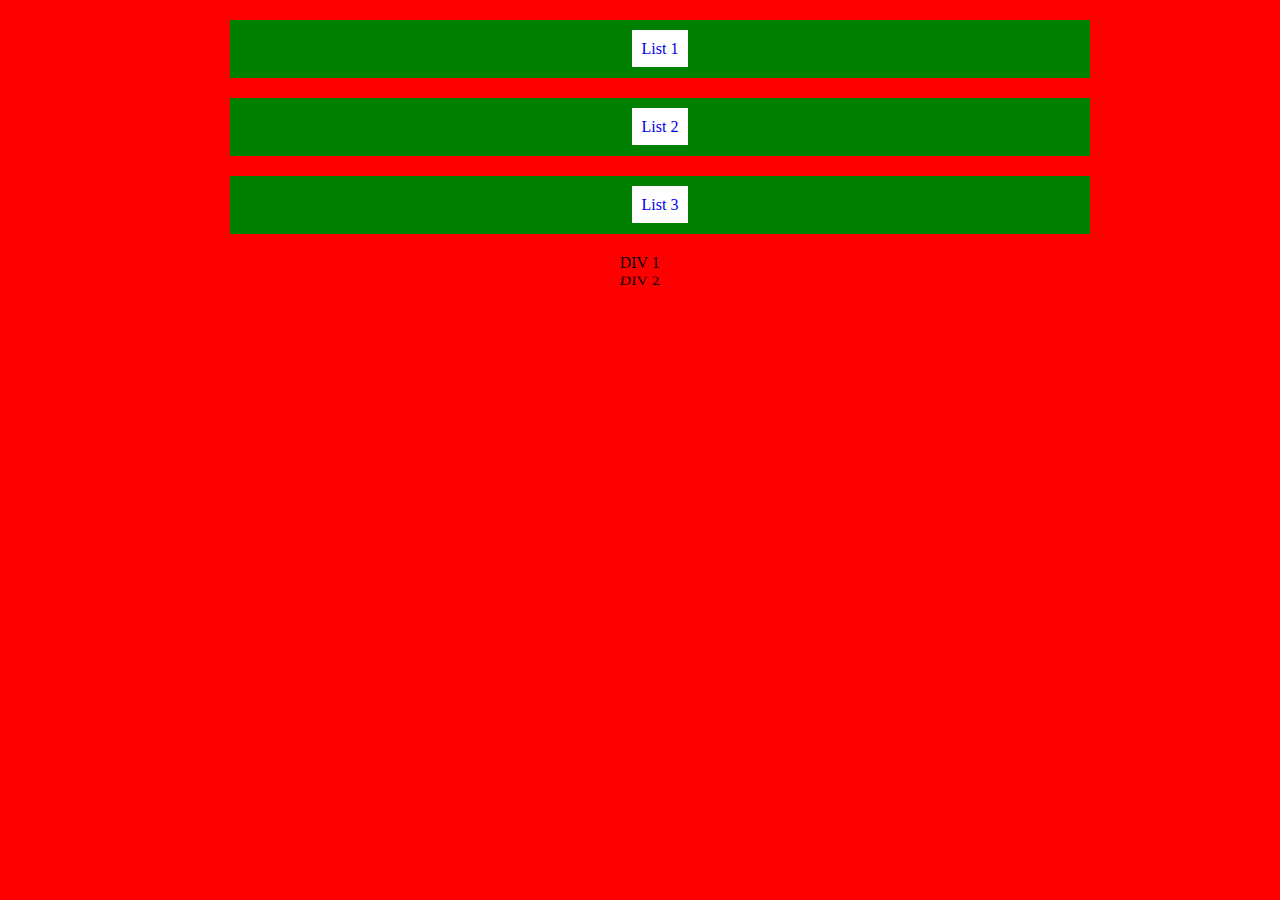
<file: Front End Group (Irina, Valeriya)/SASS/index.html>
<!DOCTYPE html>
<html>
<head>
	<title></title>
	<link rel="stylesheet" type="text/css" href="css/reset.css">
</head>
<body>
	<div class="container">
		<ul>
			<li><a href="#">List 1</a></li>
			<li><a href="#">List 2</a></li>
			<li><a href="#">List 3</a></li>
		</ul>
	</div>
	<div class="content">
		<div class="div1">DIV 1
			<div class="div2">
				DIV 2
			</div>
		</div>
	</div>
</body>
</html>
</file>
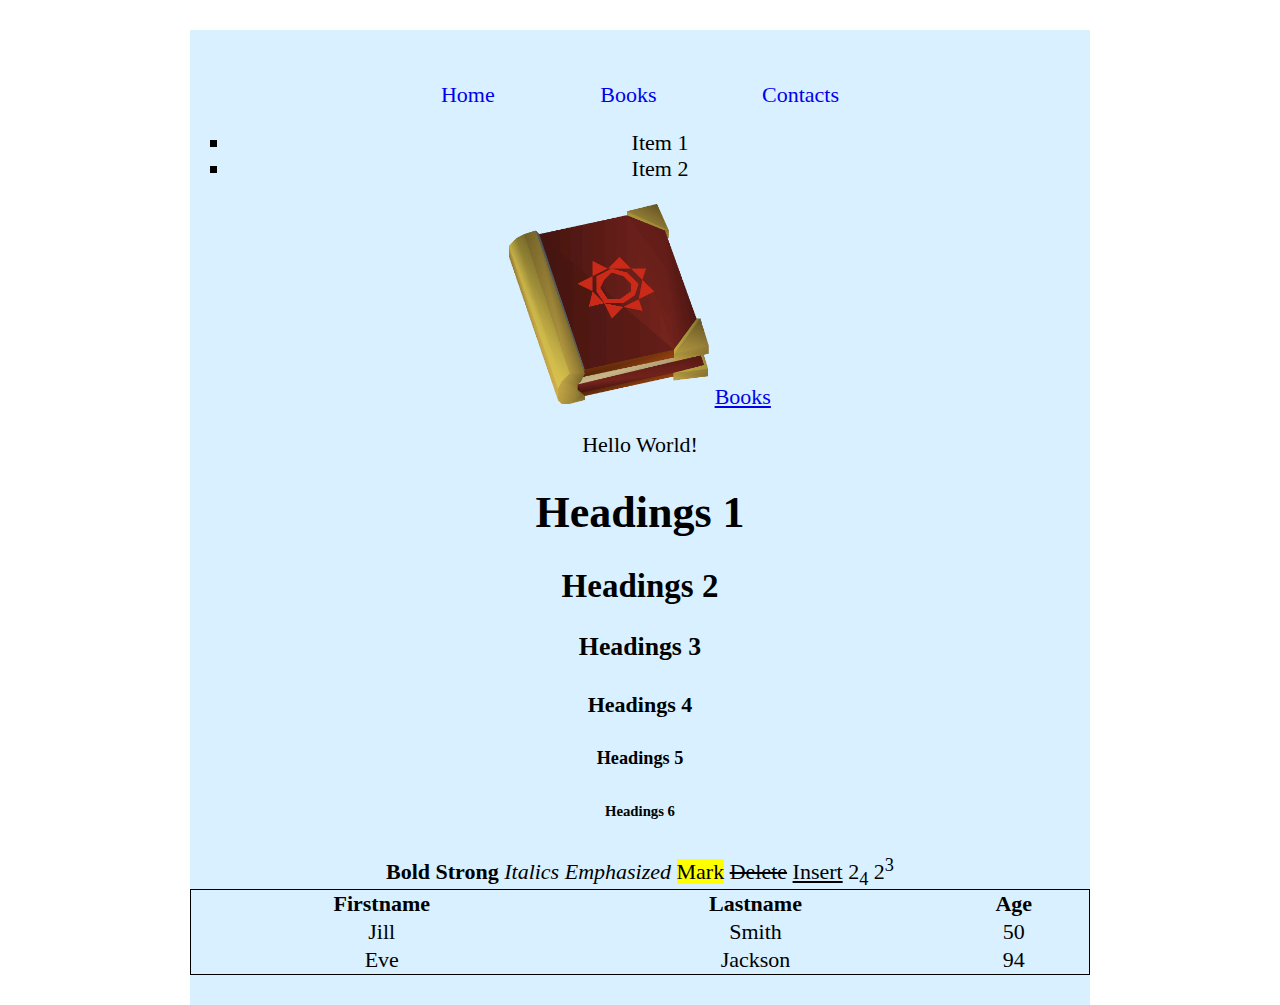
<file: Front End Group (Irina, Valeriya)/Аттрибуты в HTML 5/index.html>
<!DOCTYPE html>
<html>
<head>
	<title>Class Site</title>
	<link rel="stylesheet" type="text/css" href="style.css">
	<!--<link href='https://fonts.googleapis.com/css?family=Akronim' rel='stylesheet'>!-->
	<!-- Мы создаем такой-то сайт !-->
</head>
<body>
	<div class="container">
		<ul class="navigation">
			<li><a href="index.html">Home</a></li>
			<li><a href="books.html">Books</a></li>
			<li><a href="contacts.html">Contacts</a></li>
		</ul>
		<ul style="list-style-type: square;">
			<li>Item 1</li>
			<li>Item 2</li>
		</ul>
		<img src="img.png" width="200px" height="200px" alt="Sorry no load">
		<a href="books.html">Books</a>
		<p>Hello World!</p>
		<h1>Headings 1</h1>
		<h2>Headings 2</h2>
		<h3>Headings 3</h3>
		<h4>Headings 4</h4>
		<h5>Headings 5</h5>
		<h6>Headings 6</h6>
		<b>Bold</b>
		<strong>Strong</strong>
		<i>Italics</i>
		<em>Emphasized</em>
		<mark>Mark</mark>
		<del>Delete</del>
		<ins>Insert</ins>
		2<sub>4</sub>
		2<sup>3</sup>
		<table style="width:100%;border:1px black solid;border-collapse: collapse;">
		  <tr>
		    <th>Firstname</th>
		    <th>Lastname</th> 
		    <th>Age</th>
		  </tr>
		  <tr>
		    <td>Jill</td>
		    <td>Smith</td> 
		    <td>50</td>
		  </tr>
		  <tr>
		    <td>Eve</td>
		    <td>Jackson</td> 
		    <td>94</td>
		  </tr>
		</table>
	</div>
</body>
</html>
</file>
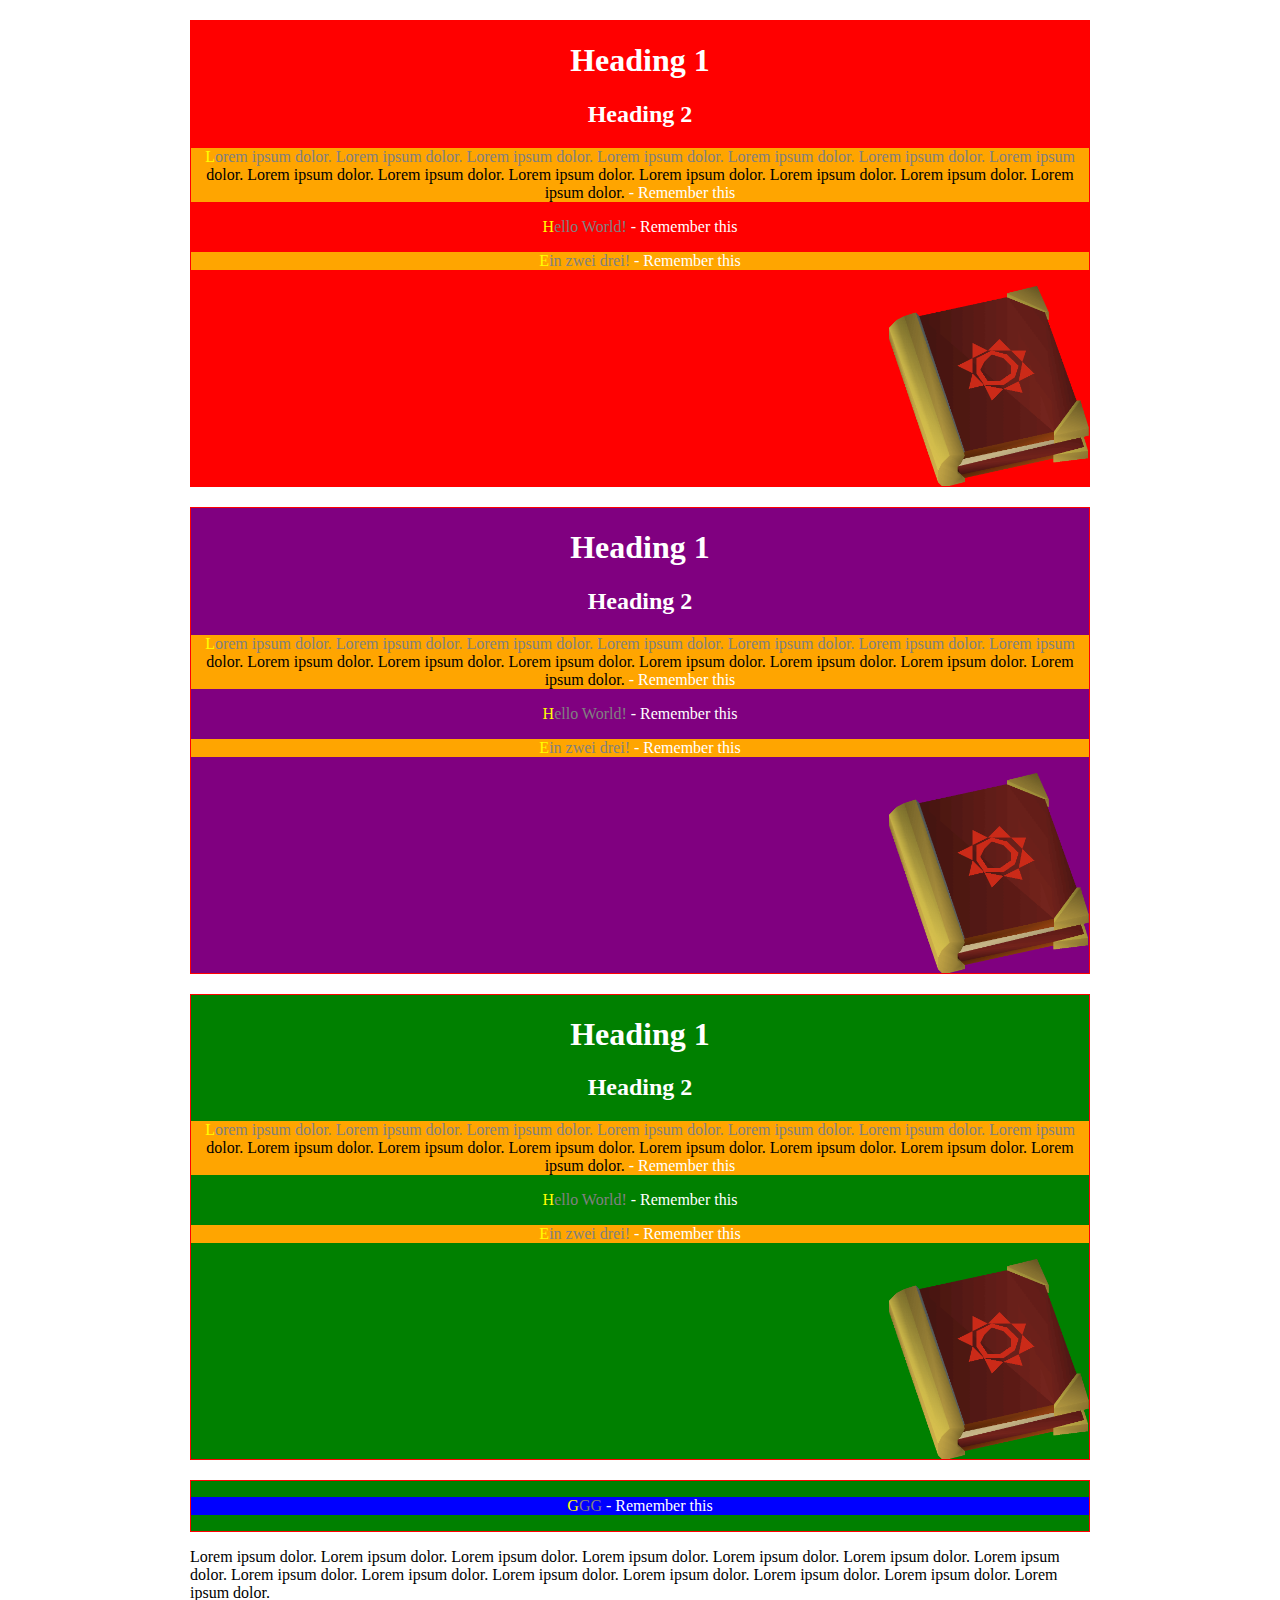
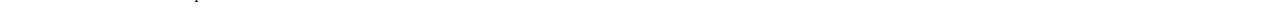
<file: Front End Group (Irina, Valeriya)/Свойства в CSS/index.html>
<!DOCTYPE html>
<html>
<head>
	<title>Main</title>
	<link rel="stylesheet" type="text/css" href="style.css">
</head>
<body>
	<div class="container">
		<div class="block">
			<h1>Heading 1</h1>
			<h2>Heading 2</h2>
			<p>Lorem ipsum dolor. Lorem ipsum dolor. Lorem ipsum dolor. Lorem ipsum dolor. Lorem ipsum dolor. Lorem ipsum dolor. Lorem ipsum dolor. Lorem ipsum dolor. Lorem ipsum dolor. Lorem ipsum dolor. Lorem ipsum dolor. Lorem ipsum dolor. Lorem ipsum dolor. Lorem ipsum dolor.</p>
			<p>Hello World!</p>
			<p>Ein zwei drei!</p>
			<img src="../Аттрибуты в HTML 5/img.png" alt="Book" width="200px" height="200px">
		</div>
		<div class="block">
			<h1>Heading 1</h1>
			<h2>Heading 2</h2>
			<p>Lorem ipsum dolor. Lorem ipsum dolor. Lorem ipsum dolor. Lorem ipsum dolor. Lorem ipsum dolor. Lorem ipsum dolor. Lorem ipsum dolor. Lorem ipsum dolor. Lorem ipsum dolor. Lorem ipsum dolor. Lorem ipsum dolor. Lorem ipsum dolor. Lorem ipsum dolor. Lorem ipsum dolor.</p>
			<p>Hello World!</p>
			<p>Ein zwei drei!</p>
			<img src="../Аттрибуты в HTML 5/img.png" alt="Book" width="200px" height="200px">
		</div>
		<div class="block">
			<h1>Heading 1</h1>
			<h2>Heading 2</h2>
			<p>Lorem ipsum dolor. Lorem ipsum dolor. Lorem ipsum dolor. Lorem ipsum dolor. Lorem ipsum dolor. Lorem ipsum dolor. Lorem ipsum dolor. Lorem ipsum dolor. Lorem ipsum dolor. Lorem ipsum dolor. Lorem ipsum dolor. Lorem ipsum dolor. Lorem ipsum dolor. Lorem ipsum dolor.</p>
			<p>Hello World!</p>
			<p>Ein zwei drei!</p>
			<img src="../Аттрибуты в HTML 5/img.png" alt="Book" width="200px" height="200px">
		</div>
		<div class="block">
			<p>GGG</p>
		</div>
	</div>
	<div><p>Lorem ipsum dolor. Lorem ipsum dolor. Lorem ipsum dolor. Lorem ipsum dolor. Lorem ipsum dolor. Lorem ipsum dolor. Lorem ipsum dolor. Lorem ipsum dolor. Lorem ipsum dolor. Lorem ipsum dolor. Lorem ipsum dolor. Lorem ipsum dolor. Lorem ipsum dolor. Lorem ipsum dolor.</p></div>
</body>
</html>
</file>
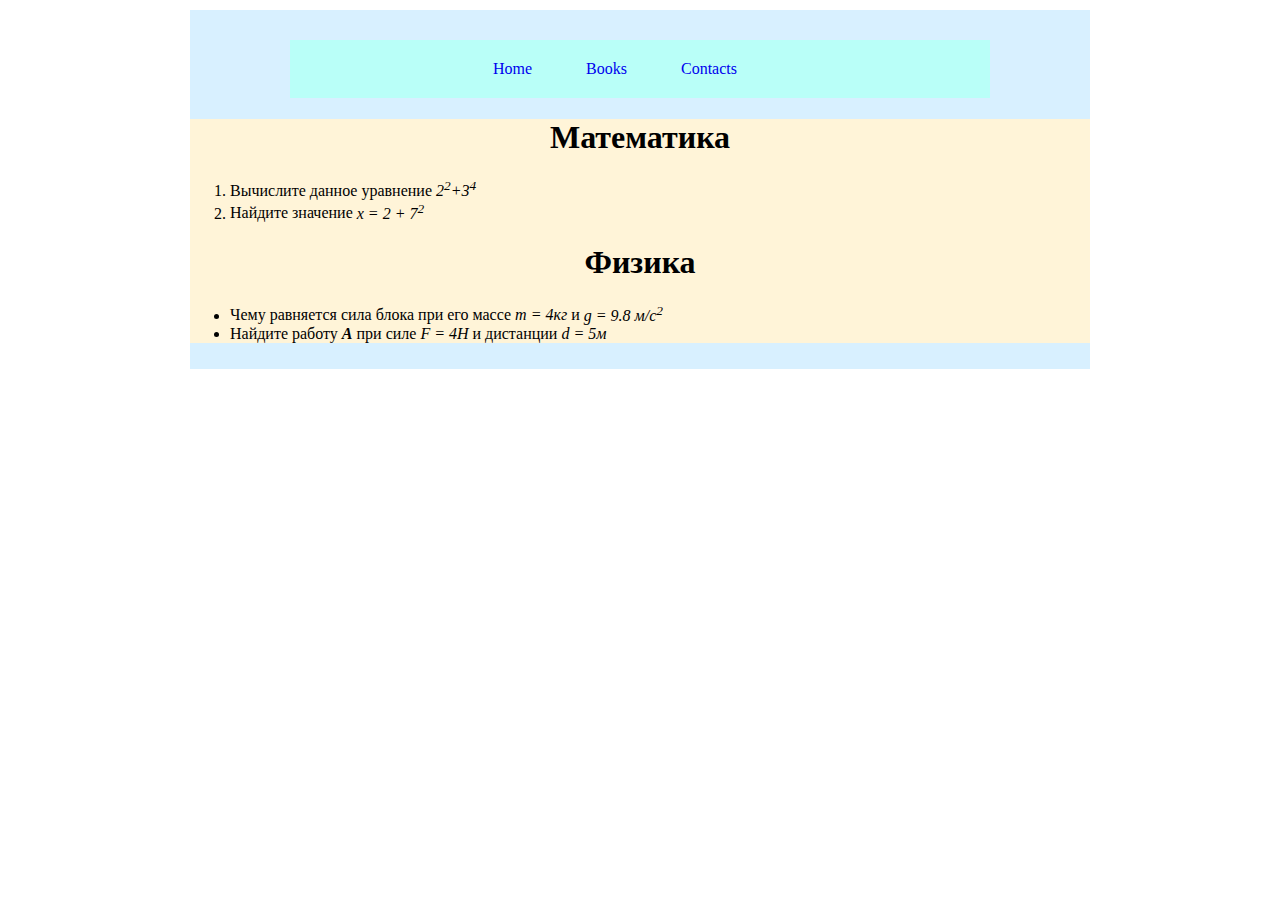
<file: Front End Group (Irina, Valeriya)/Аттрибуты в HTML 5/решение дз Валерий/index.html>
<!DOCTYPE HTML>
<html>
<head>
	<meta charset="utf-8">
	<link rel="stylesheet" type="text/css" href="style.css">
</head>
<body>
	<div class="container">
		<ul class="navigation">
			<li><a href="index.html">Home</a></li>
			<li><a href="books.html">Books</a></li>
			<li><a href="contacts.html">Contacts</a></li>
		</ul>
		<div class="content">
			<h1 class="header">Математика</h1>
			<ol>
				<li>Вычислите данное уравнение <i>2<sup>2</sup>+3<sup>4</sup></i></li>
				<li>Найдите значение <i>x = 2 + 7<sup>2</sup></i></li>
			</ol>
			<h1 class="header">Физика</h1>
			<ul>
				<li>Чему равняется сила блока при его массе <i>m = 4кг</i> и <i>g = 9.8 м/с<sup>2</sup></i></li>
				<li>Найдите работу <b><i>A</i></b> при силе <i>F = 4Н</i> и дистанции <i>d = 5м</i></li>
			</ul>
		</div>
	</div>
</body>
</html>
</file>
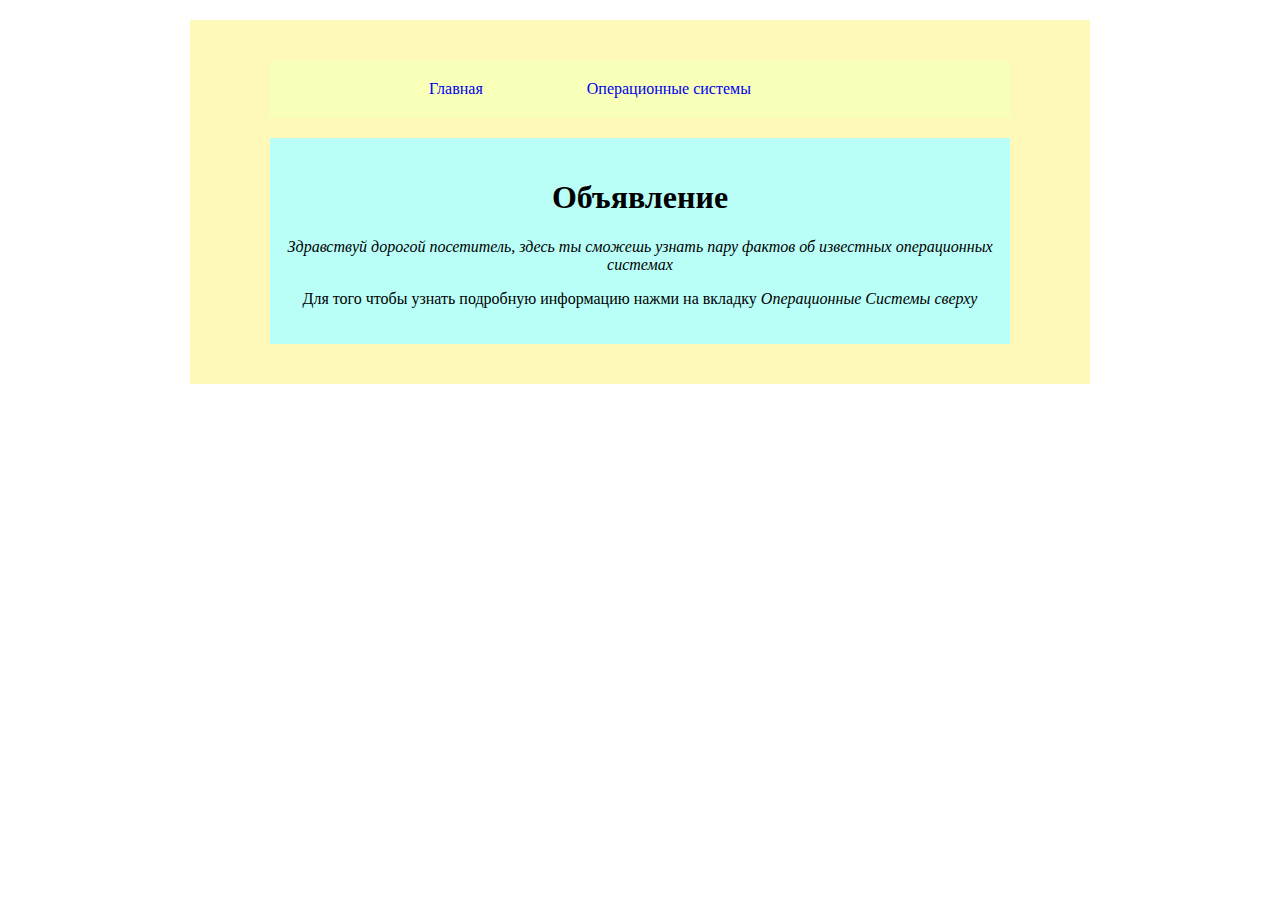
<file: Front End Group (Irina, Valeriya)/Аттрибуты в HTML 5/решение дз Ирины/index.html>
<!DOCTYPE HTML>
<html>
<head>
	<meta charset="utf-8">
	<link rel="stylesheet" type="text/css" href="style.css">
</head>
<body>
	<div class="container">
		<ul class="navigation">
			<li><a href="index.html">Главная</a></li>
			<li><a href="brands.html">Операционные системы</a></li>
		</ul>
		<div class="content">
			<h1>Объявление</h1>
			<em>Здравствуй дорогой посетитель, здесь ты сможешь узнать пару фактов об известных операционных системах</em>
			<p>Для того чтобы узнать подробную информацию нажми на вкладку <i>Операционные Системы<i> сверху</p>
		</div>
	</div>
</body>
</html>
</file>
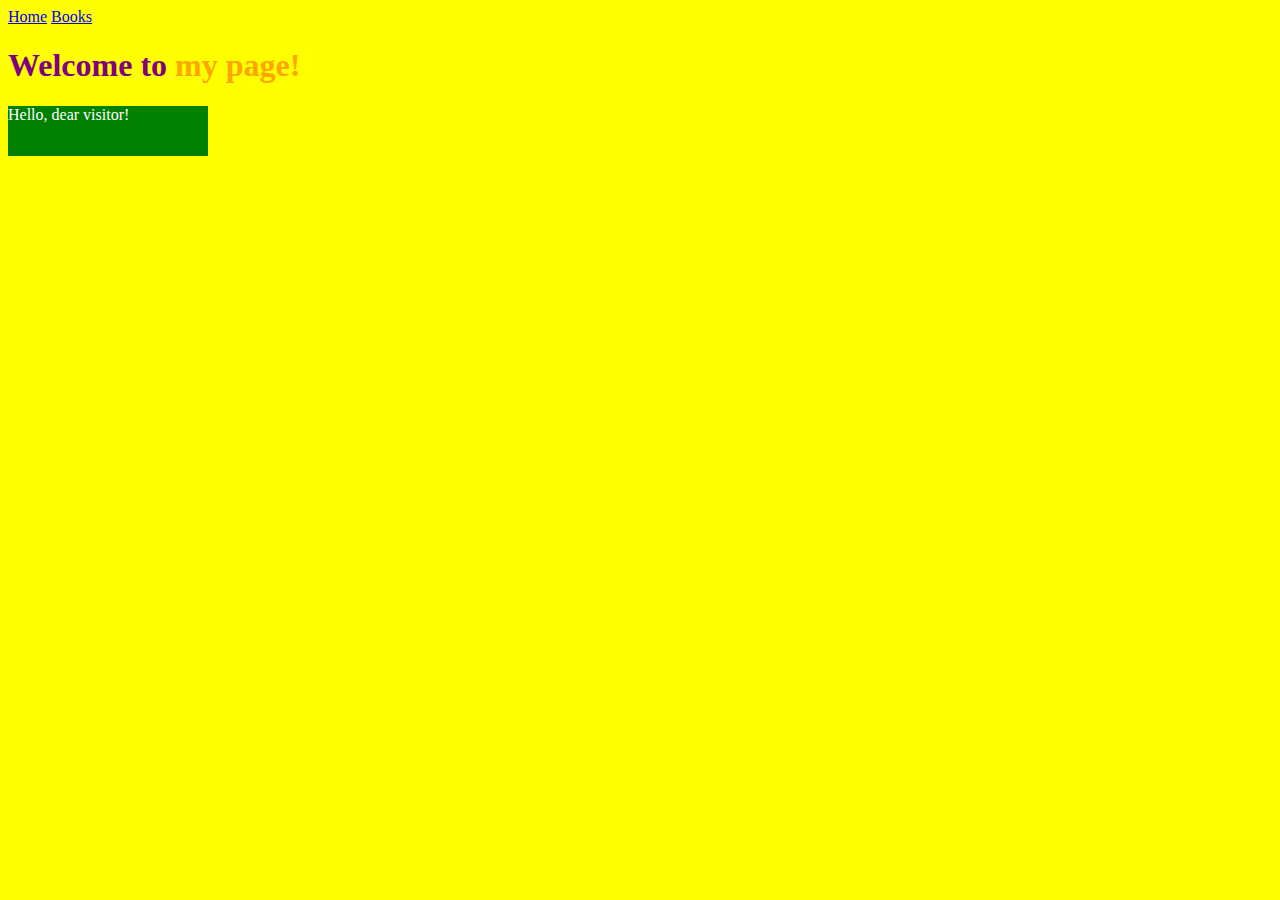
<file: Front End Group (Rustem, Laura, Artem)/Аттрибуты в HTML 5/Решение урока №1/index.html>
<!DOCTYPE html>
<html>
<head>
	<title>First Page</title>
	<link rel="stylesheet" type="text/css" href="style.css">
</head>
<body>
	<div class="container">
		<a href="index.html">Home</a>
		<a href="books.html">Books</a>
	</div>
	<div class="content">
		<h1>Welcome to <span id="page">my page!</span></h1>
		<p>Hello, dear visitor!</p>
	</div>
</body>
</html>
</file>
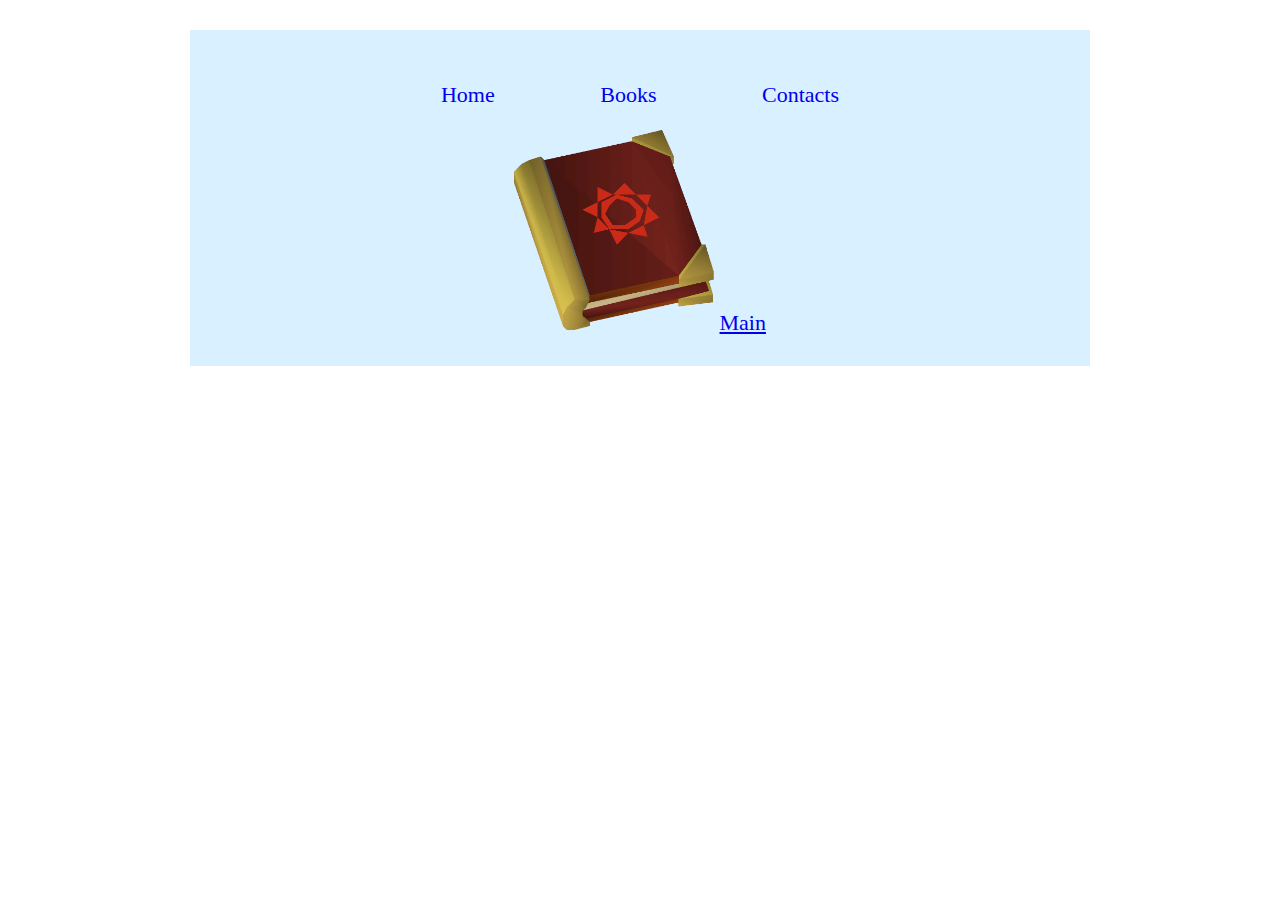
<file: Front End Group (Irina, Valeriya)/Аттрибуты в HTML 5/books.html>
<!DOCTYPE html>
<html>
<head>
	<title>Class Site</title>
	<link rel="stylesheet" type="text/css" href="style.css">
</head>
<body>
	<div class="container">
		<ul class="navigation">
			<li><a href="index.html">Home</a></li>
			<li><a href="books.html">Books</a></li>
			<li><a href="contacts.html">Contacts</a></li>
		</ul>
		<img src="img.png" width="200px" height="200px" alt="Sorry no load">
		<a href="index.html">Main</a>
	</div>
</body>
</html>
</file>
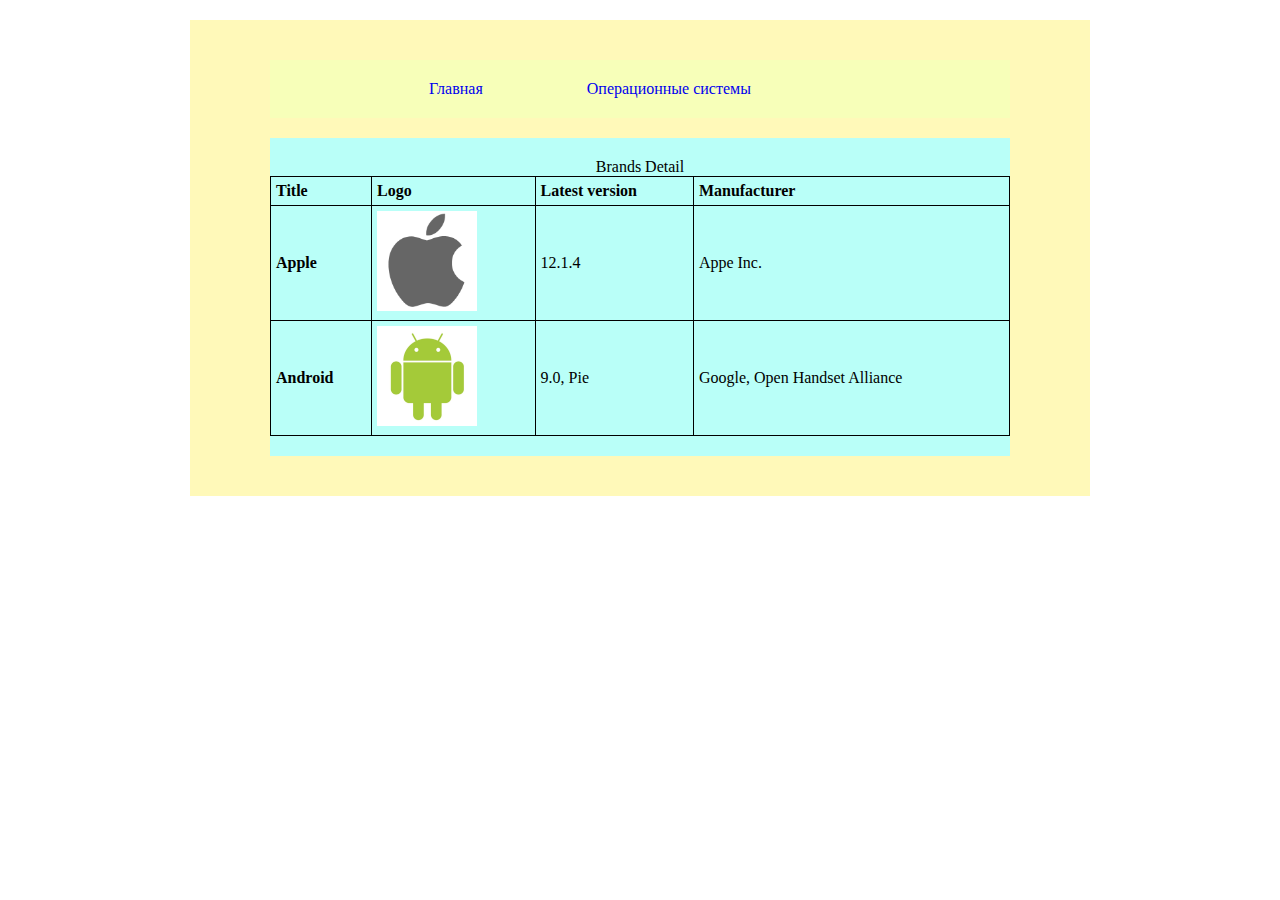
<file: Front End Group (Irina, Valeriya)/Аттрибуты в HTML 5/решение дз Ирины/brands.html>
<!DOCTYPE HTML>
<html>
<head>
	<meta charset="utf-8">
	<link rel="stylesheet" type="text/css" href="style.css">
</head>
<body>
	<div class="container">
		<ul class="navigation">
			<li><a href="index.html">Главная</a></li>
			<li><a href="brands.html">Операционные системы</a></li>
		</ul>
		<div class="content">
			<table style="width: 100%">
				<caption>Brands Detail</caption>
				<tr>
					<th>Title</th>
					<th>Logo</th>
					<th>Latest version</th>
					<th>Manufacturer</th>
				</tr>
				<tr>
					<th>Apple</th>
					<td><img src="apple.png" width="100px" height="100px" alt="Apple"><td>12.1.4</td>
					<td>Appe Inc.</td>
				</tr>
				<tr>
					<th>Android</th>
					<td><img src="android.jpg" width="100px" height="100px" alt="Apple"></td>
					<td>9.0, Pie</td>
					<td>Google, Open Handset Alliance</td>
				</tr>
			</table>
		</div>
	</div>
</body>
</html>
</file>
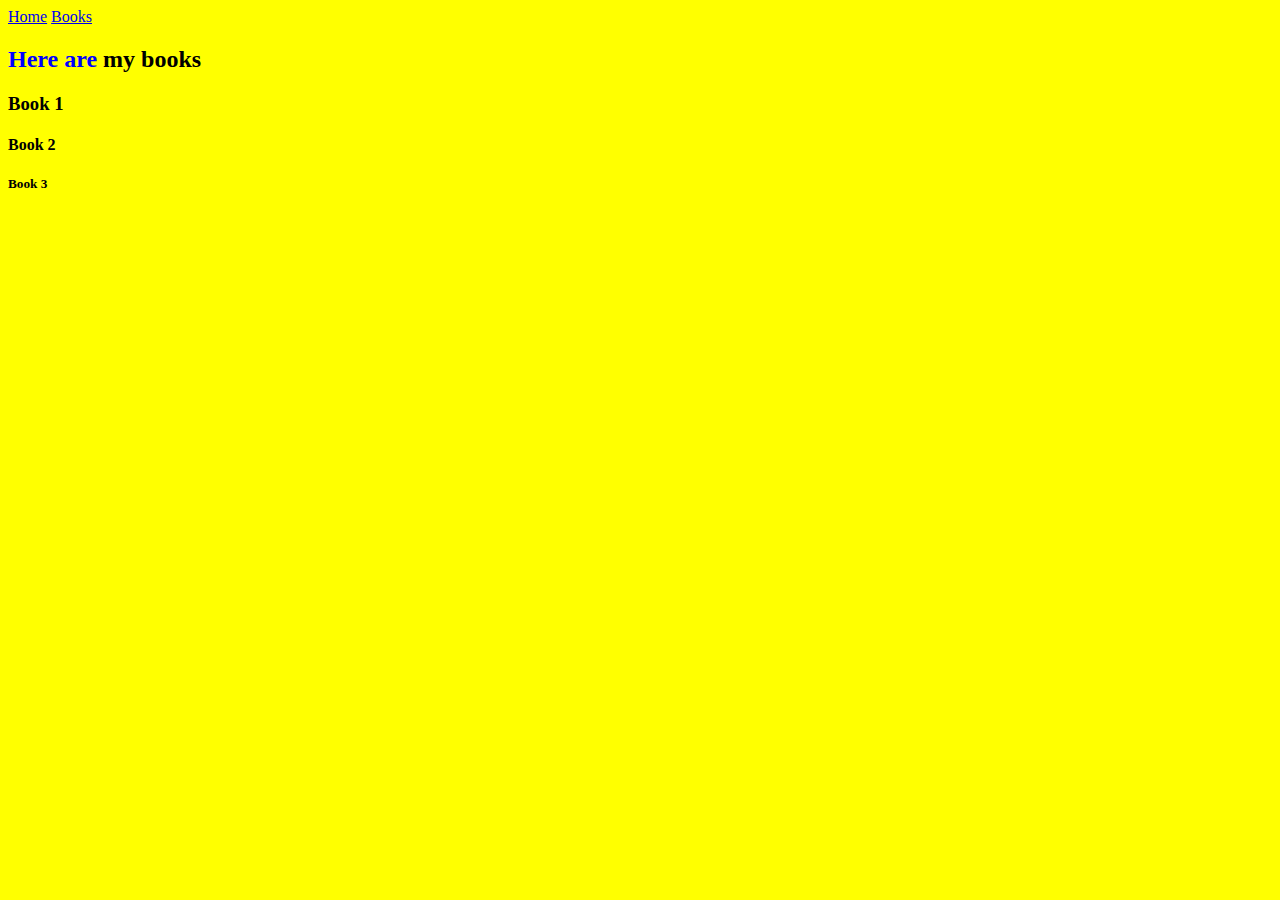
<file: Front End Group (Rustem, Laura, Artem)/Аттрибуты в HTML 5/Решение урока №1/books.html>
<!DOCTYPE html>
<html>
<head>
	<title>First Page</title>
	<link rel="stylesheet" type="text/css" href="style.css">
</head>
<body>
	<div class="container">
		<a href="index.html">Home</a>
		<a href="books.html">Books</a>
	</div>
	<div class="content">
		<h2><span id="page2">Here are</span> my books</h2>
		<h3>Book 1</h3>
		<h4>Book 2</h4>
		<h5>Book 3</h5>
	</div>
</body>
</html>
</file>
<file: Front End Group (Irina, Valeriya)/Аттрибуты в HTML 5/style.css>
body {
	margin: 0 auto;
	width: 900px;
	font-family: 'Akronim';font-size: 22px;
}
.container {
	margin-top: 30px;
	padding: 30px 0px;
	background-color: #D8F0FF;
	text-align: center;
}
.navigation {
	left: 30px;
	position: relative;
}
.navigation li {
	
	display: inline-block;
	margin-right: 100px;
}
.navigation li a {
	text-decoration: none;
}
#text_1 {
	font-size:20px;
	color:red;
}
</file>
<file: Front End Group (Irina, Valeriya)/Свойства в CSS/style.css>
body {
	margin: 0 auto;
	width: 900px;
}
.container {
	text-align: center;
}
.block {
	margin-top: 20px;
	background-color: green;
	border: 1px solid red;
	overflow: auto;
}
.block img {
	float: right;
}
.block p:first-of-type, .block p:last-of-type {
	background-color: orange;
}
.block :not(p) {
	color: white;
}
.block:first-child {
	background-color: red;
}
.block:nth-child(2) {
	background-color: purple;
}
.block p:only-child {
	background-color: blue;
}
.block p::after {
	content: " - Remember this";
	color: white;
}
.block p::first-letter {
	color: yellow;
}
.block p::first-line {
	color: gray;
}
.block p::selection {
	background-color: pink;
}
</file>
<file: Front End Group (Irina, Valeriya)/Аттрибуты в HTML 5/решение дз Валерий/style.css>
body {
	margin: 0 auto;
	width: 900px;
}
.container {
	background-color: #D8F0FF;
	padding: 10px 0px;
	margin-top: 10px;
}
.navigation {
	text-align: center;
	margin: 20px 100px;
	padding: 20px 0px;
	background-color: #B9FFF8;
}
.navigation li {
	margin-right: 50px;
	display: inline-block;
}
.navigation li a {
	text-decoration: none;
}
.header {
	text-align: center;
}
.content {
	background-color: #FFF4D8;
}
</file>
<file: Front End Group (Irina, Valeriya)/Аттрибуты в HTML 5/решение дз Ирины/style.css>
body {
	margin: 0 auto;
	width: 900px;
}
.container {
	margin-top: 20px;
	padding: 20px 0px;
	background-color: #FFF9B9;
	text-align: center;
}
.navigation, .content {
	margin: 20px 80px;
}
.navigation {
	background-color: #F7FFB9;
	padding: 20px 0px;
}
.navigation li {
	margin-right: 100px;
	display: inline-block;
}
.navigation li a {
	text-decoration: none;
}
.content {
	padding: 20px 0px;
	background-color: #B9FFF8;
}
table, th, td {
	border: 1px solid black;
	border-collapse: collapse;
}
th, td {
	padding: 5px;
	text-align: left;
}
</file>
<file: Front End Group (Rustem, Laura, Artem)/Аттрибуты в HTML 5/Решение урока №1/style.css>
body {
	background-color: yellow;
}
h1 {
	color: purple;
}
#page {
	color: orange;
}
#page2 {
	color: blue;
}
p {
	width: 200px;
	height: 50px;
	background-color: green;
	color: white;
}
</file>
